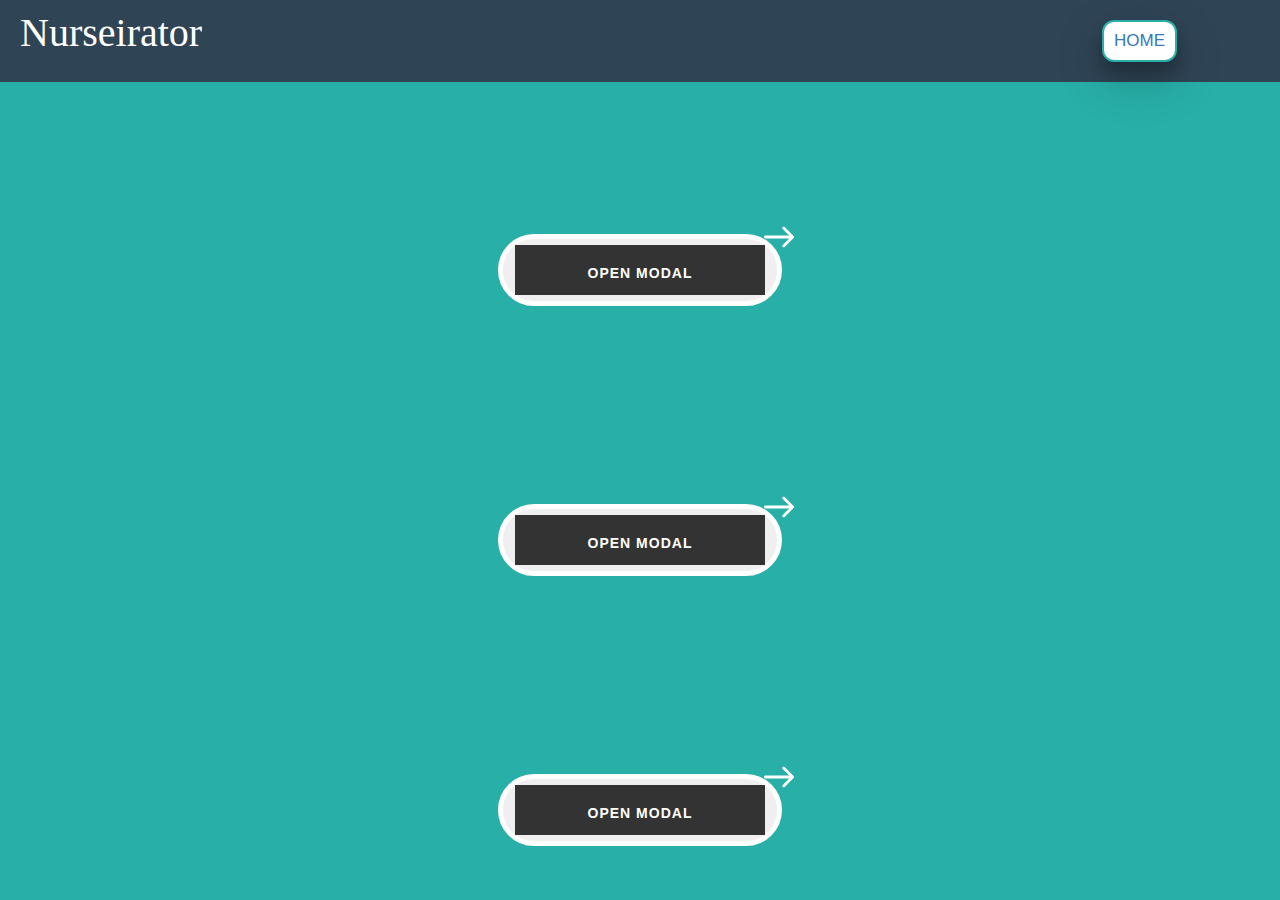
<file: info.html>
<!DOCTYPE html>
<html lang="en" dir="ltr">
  <head>
    <meta charset="utf-8">
    <title></title>
    <link rel="stylesheet" href="CSS/info.css">
    <meta name="viewport" content="width=device-width, initial-scale=1">
    <link rel="stylesheet" href="https://maxcdn.bootstrapcdn.com/bootstrap/3.4.1/css/bootstrap.min.css">
    <script src="https://ajax.googleapis.com/ajax/libs/jquery/3.5.1/jquery.min.js"></script>
    <script src="https://maxcdn.bootstrapcdn.com/bootstrap/3.4.1/js/bootstrap.min.js"></script>

  </head>
  <body style="background-color: #28afa8;">
    <div id="ct">
      <h1 class="display1" style="font-size: 4rem;
      font-family: 'Montserrat';
      font-weight: normal;
      color: white;
      text-align: center;
      margin: 2rem 0;
      margin-top: 10px;
      display: inline;
      margin-left: 20px;">Nurseirator</h1>
      <button type="button" name="button" class="bt" onclick="alert('Are you sure you wanted to go back to Home Page')"><a href="#">HOME</a></button>

    </div>
    <br>
    <br>
    <div class="container">

    <!-- Trigger the modal with a button -->
    <div class="wrapper-1">
    <div class="link_wrapper">
    <button type="button" class="btn button btn btn-light" data-toggle="modal" data-target="#myModal" style="border-radius :50px; border-style:solid; border-color:white; border-width:thick;"><a href="#" class="a">Open Modal</a></button>
    <div class="icon">
        <svg xmlns="http://www.w3.org/2000/svg" viewBox="0 0 268.832 268.832">
          <path d="M265.17 125.577l-80-80c-4.88-4.88-12.796-4.88-17.677 0-4.882 4.882-4.882 12.796 0 17.678l58.66 58.66H12.5c-6.903 0-12.5 5.598-12.5 12.5 0 6.903 5.597 12.5 12.5 12.5h213.654l-58.66 58.662c-4.88 4.882-4.88 12.796 0 17.678 2.44 2.44 5.64 3.66 8.84 3.66s6.398-1.22 8.84-3.66l79.997-80c4.883-4.882 4.883-12.796 0-17.678z"/>
        </svg>
      </div>
    </div>
  </div>
    <!-- Modal -->
    <div class="modal fade" id="myModal" role="dialog">
      <div class="modal-dialog">

        <!-- Modal content-->
        <div class="modal-content">
          <div class="modal-header">
            <button type="button" class="close" data-dismiss="modal">&times;</button>
            <h2 class="modal-title">Details</h2>
          </div>
          <div class="modal-body">

  <form action="/action_page.php">
    <label for="fname">Treatment :</label>
    <input type="text" id="fname" name="fname"><br><br>
    <label for="lname">Corona Test :</label>
    <input type="text" id="lname" name="lname"><br><br>
    <label for="fname">Monday :</label>
    <input type="text" id="fname" name="fname"><br><br>
    <label for="lname">Tuesday :</label>
    <input type="text" id="lname" name="lname"><br><br>
    <label for="fname">Wednesday :</label>
    <input type="text" id="fname" name="fname"><br><br>
    <label for="lname">Thursday :</label>
    <input type="text" id="lname" name="lname"><br><br>
    <label for="fname">Friday :</label>
    <input type="text" id="fname" name="fname"><br><br>
    <label for="lname">Saturday :</label>
    <input type="text" id="lname" name="lname"><br><br>
    <label for="fname">Sunday :</label>
    <input type="text" id="fname" name="fname"><br><br><br>
    <input type="submit" value="Submit" style="margin-left:45%; width: 10%;">
  </form>
<br>
  <p style="text-align:center">Click on the submit button to submit the form.</p>

          </div>
          <div class="modal-footer">
            <button type="button" class="btn btn-default" data-dismiss="modal">Close</button>
          </div>
        </div>

      </div>
    </div>

  </div>
  <div class="container">

  <!-- Trigger the modal with a button -->
  <div class="wrapper-2">
  <div class="link_wrapper">
  <button type="button" class="btn button btn btn-light" data-toggle="modal" data-target="#myModal" style="border-radius :50px; border-style:solid; border-color:white; border-width:thick;"><a href="#" class="a">Open Modal</a></button>
  <div class="icon">
      <svg xmlns="http://www.w3.org/2000/svg" viewBox="0 0 268.832 268.832">
        <path d="M265.17 125.577l-80-80c-4.88-4.88-12.796-4.88-17.677 0-4.882 4.882-4.882 12.796 0 17.678l58.66 58.66H12.5c-6.903 0-12.5 5.598-12.5 12.5 0 6.903 5.597 12.5 12.5 12.5h213.654l-58.66 58.662c-4.88 4.882-4.88 12.796 0 17.678 2.44 2.44 5.64 3.66 8.84 3.66s6.398-1.22 8.84-3.66l79.997-80c4.883-4.882 4.883-12.796 0-17.678z"/>
      </svg>
    </div>
  </div>
</div>
  <!-- Modal -->
  <div class="modal fade" id="myModal" role="dialog">
    <div class="modal-dialog">

      <!-- Modal content-->
      <div class="modal-content">
        <div class="modal-header">
          <button type="button" class="close" data-dismiss="modal">&times;</button>
          <h2 class="modal-title">Details</h2>
        </div>
        <div class="modal-body">

<form action="/action_page.php">
  <label for="fname">Treatment :</label>
  <input type="text" id="fname" name="fname"><br><br>
  <label for="lname">Corona Test :</label>
  <input type="text" id="lname" name="lname"><br><br>
  <label for="fname">Monday :</label>
  <input type="text" id="fname" name="fname"><br><br>
  <label for="lname">Tuesday :</label>
  <input type="text" id="lname" name="lname"><br><br>
  <label for="fname">Wednesday :</label>
  <input type="text" id="fname" name="fname"><br><br>
  <label for="lname">Thursday :</label>
  <input type="text" id="lname" name="lname"><br><br>
  <label for="fname">Friday :</label>
  <input type="text" id="fname" name="fname"><br><br>
  <label for="lname">Saturday :</label>
  <input type="text" id="lname" name="lname"><br><br>
  <label for="fname">Sunday :</label>
  <input type="text" id="fname" name="fname"><br><br>
  <input type="submit" value="Submit">
</form>

<p>Click on the submit button to submit the form.</p>
        </div>
        <div class="modal-footer">
          <button type="button" class="btn btn-default" data-dismiss="modal">Close</button>
        </div>
      </div>

    </div>
  </div>

</div>
<div class="container">

<!-- Trigger the modal with a button -->
<div class="wrapper-3">
<div class="link_wrapper">
<button type="button" class="btn button btn btn-light" data-toggle="modal" data-target="#myModal" style="border-radius :50px; border-style:solid; border-color:white; border-width:thick;"><a href="#" class="a">Open Modal</a></button>
<div class="icon">
    <svg xmlns="http://www.w3.org/2000/svg" viewBox="0 0 268.832 268.832">
      <path d="M265.17 125.577l-80-80c-4.88-4.88-12.796-4.88-17.677 0-4.882 4.882-4.882 12.796 0 17.678l58.66 58.66H12.5c-6.903 0-12.5 5.598-12.5 12.5 0 6.903 5.597 12.5 12.5 12.5h213.654l-58.66 58.662c-4.88 4.882-4.88 12.796 0 17.678 2.44 2.44 5.64 3.66 8.84 3.66s6.398-1.22 8.84-3.66l79.997-80c4.883-4.882 4.883-12.796 0-17.678z"/>
    </svg>
  </div>
</div>
</div>
<!-- Modal -->
<div class="modal fade" id="myModal" role="dialog">
  <div class="modal-dialog">

    <!-- Modal content-->
    <div class="modal-content">
      <div class="modal-header">
        <button type="button" class="close" data-dismiss="modal">&times;</button>
        <h2 class="modal-title">Details</h2>
      </div>
      <div class="modal-body">

<form action="/action_page.php">
<label for="fname">Treatment :</label>
<input type="text" id="fname" name="fname"><br><br>
<label for="lname">Corona Test :</label>
<input type="text" id="lname" name="lname"><br><br>
<label for="fname">Monday :</label>
<input type="text" id="fname" name="fname"><br><br>
<label for="lname">Tuesday :</label>
<input type="text" id="lname" name="lname"><br><br>
<label for="fname">Wednesday :</label>
<input type="text" id="fname" name="fname"><br><br>
<label for="lname">Thursday :</label>
<input type="text" id="lname" name="lname"><br><br>
<label for="fname">Friday :</label>
<input type="text" id="fname" name="fname"><br><br>
<label for="lname">Saturday :</label>
<input type="text" id="lname" name="lname"><br><br>
<label for="fname">Sunday :</label>
<input type="text" id="fname" name="fname"><br><br>
<input type="submit" value="Submit">
</form>

<p>Click on the submit button to submit the form.</p>
      </div>
      <div class="modal-footer">
        <button type="button" class="btn btn-default" data-dismiss="modal">Close</button>
      </div>
    </div>

  </div>
</div>

</div>

  </body>
</html>
</file>
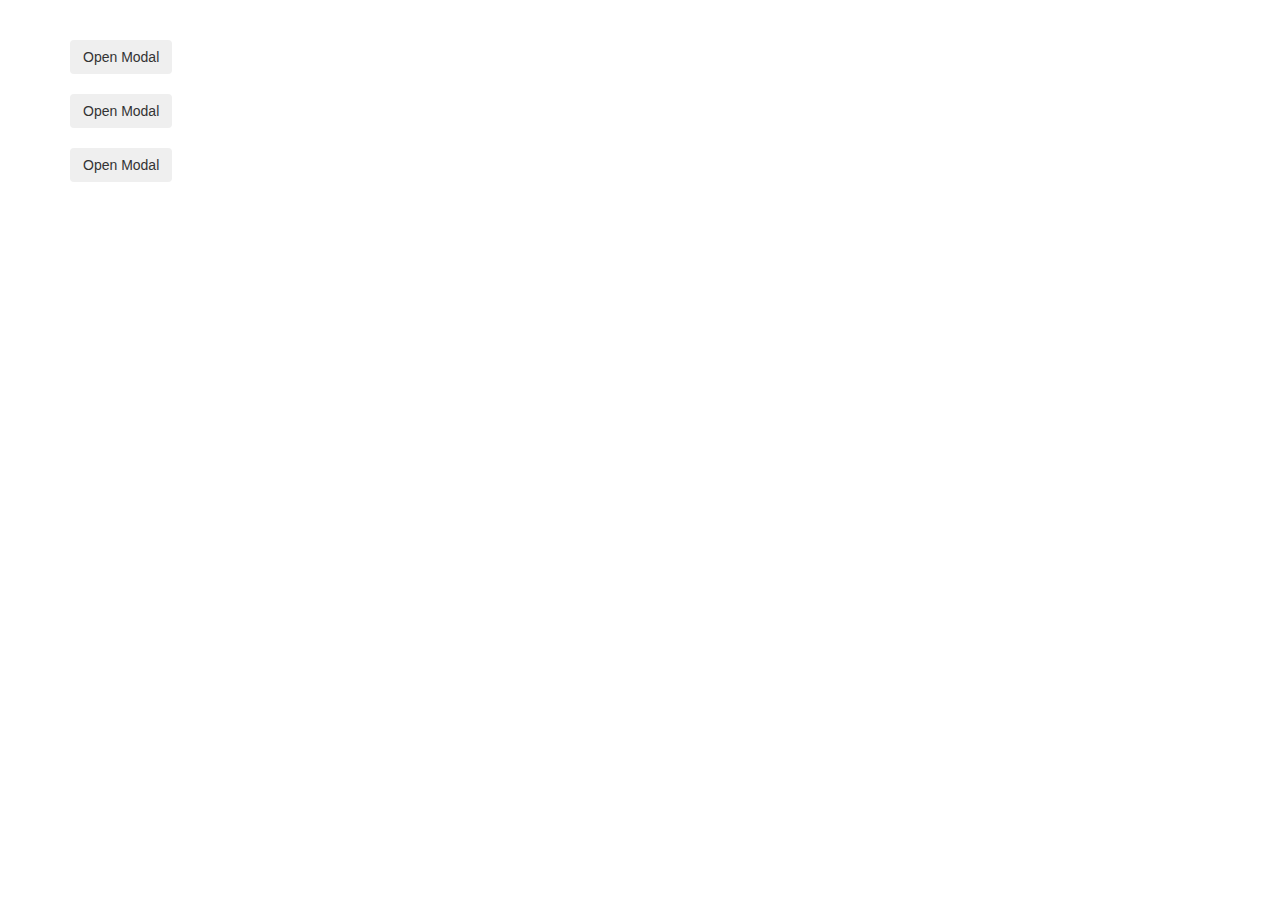
<file: test.html>
<!DOCTYPE html>
<html lang="en" dir="ltr">
  <head>
    <meta charset="utf-8">
    <title>Home</title>
    <link rel="stylesheet" href="test.css">

  </head>
  <body>
    <br>
    <br>
    <div class="container">
      <!-- Trigger the modal with a button -->
      <button type="button" class="btn btn-md btn-outline-light" data-toggle="modal" data-target="#myModal">Open Modal</button>

      <!-- Modal -->
      <div class="modal fade" id="myModal" role="dialog">
        <div class="modal-dialog">

          <!-- Modal content-->
          <div class="modal-content">
            <div class="modal-header">
              <button type="button" class="close" data-dismiss="modal">&times;</button>
              <h2 class="modal-title">Details</h2>
            </div>
            <div class="modal-body">

    <form action="/action_page.php">
      <label for="fname">Treatment :</label>
      <input type="text" id="fname" name="fname"><br><br>
      <label for="lname">Corona Test :</label>
      <input type="text" id="lname" name="lname"><br><br>
      <label for="fname">Monday :</label>
      <input type="text" id="fname" name="fname"><br><br>
      <label for="lname">Tuesday :</label>
      <input type="text" id="lname" name="lname"><br><br>
      <label for="fname">Wednesday :</label>
      <input type="text" id="fname" name="fname"><br><br>
      <label for="lname">Thursday :</label>
      <input type="text" id="lname" name="lname"><br><br>
      <label for="fname">Friday :</label>
      <input type="text" id="fname" name="fname"><br><br>
      <label for="lname">Saturday :</label>
      <input type="text" id="lname" name="lname"><br><br>
      <label for="fname">Sunday :</label>
      <input type="text" id="fname" name="fname"><br><br>
      <input type="submit" value="Submit">
    </form>

    <p>Click on the submit button to submit the form.</p>
            </div>
            <div class="modal-footer">
              <button type="button" class="btn btn-default" data-dismiss="modal">Close</button>
            </div>
          </div>

        </div>
      </div>

    </div>
    <br>
<div class="container">
  <!-- Trigger the modal with a button -->
  <button type="button" class="btn btn-md btn-outline-light" data-toggle="modal" data-target="#myModal">Open Modal</button>

  <!-- Modal -->
  <div class="modal fade" id="myModal" role="dialog">
    <div class="modal-dialog">

      <!-- Modal content-->
      <div class="modal-content">
        <div class="modal-header">
          <button type="button" class="close" data-dismiss="modal">&times;</button>
          <h2 class="modal-title">Details</h2>
        </div>
        <div class="modal-body">

<form action="/action_page.php">
  <label for="fname">Treatment :</label>
  <input type="text" id="fname" name="fname"><br><br>
  <label for="lname">Corona Test :</label>
  <input type="text" id="lname" name="lname"><br><br>
  <label for="fname">Monday :</label>
  <input type="text" id="fname" name="fname"><br><br>
  <label for="lname">Tuesday :</label>
  <input type="text" id="lname" name="lname"><br><br>
  <label for="fname">Wednesday :</label>
  <input type="text" id="fname" name="fname"><br><br>
  <label for="lname">Thursday :</label>
  <input type="text" id="lname" name="lname"><br><br>
  <label for="fname">Friday :</label>
  <input type="text" id="fname" name="fname"><br><br>
  <label for="lname">Saturday :</label>
  <input type="text" id="lname" name="lname"><br><br>
  <label for="fname">Sunday :</label>
  <input type="text" id="fname" name="fname"><br><br>
  <input type="submit" value="Submit">
</form>

<p>Click on the submit button to submit the form.</p>
        </div>
        <div class="modal-footer">
          <button type="button" class="btn btn-default" data-dismiss="modal">Close</button>
        </div>
      </div>

    </div>
  </div>

</div>
<br>
<div class="container">
  <!-- Trigger the modal with a button -->
  <button type="button" class="btn btn-md btn-outline-light" data-toggle="modal" data-target="#myModal">Open Modal</button>

  <!-- Modal -->
  <div class="modal fade" id="myModal" role="dialog">
    <div class="modal-dialog">

      <!-- Modal content-->
      <div class="modal-content">
        <div class="modal-header">
          <button type="button" class="close" data-dismiss="modal">&times;</button>
          <h2 class="modal-title">Details</h2>
        </div>
        <div class="modal-body">

<form action="/action_page.php">
  <label for="fname">Treatment :</label>
  <input type="text" id="fname" name="fname"><br><br>
  <label for="lname">Corona Test :</label>
  <input type="text" id="lname" name="lname"><br><br>
  <label for="fname">Monday :</label>
  <input type="text" id="fname" name="fname"><br><br>
  <label for="lname">Tuesday :</label>
  <input type="text" id="lname" name="lname"><br><br>
  <label for="fname">Wednesday :</label>
  <input type="text" id="fname" name="fname"><br><br>
  <label for="lname">Thursday :</label>
  <input type="text" id="lname" name="lname"><br><br>
  <label for="fname">Friday :</label>
  <input type="text" id="fname" name="fname"><br><br>
  <label for="lname">Saturday :</label>
  <input type="text" id="lname" name="lname"><br><br>
  <label for="fname">Sunday :</label>
  <input type="text" id="fname" name="fname"><br><br>
  <input type="submit" value="Submit">
</form>

<p>Click on the submit button to submit the form.</p>
        </div>
        <div class="modal-footer">
          <button type="button" class="btn btn-default" data-dismiss="modal">Close</button>
        </div>
      </div>

    </div>
  </div>

</div>
<br>
<link rel="stylesheet" href="https://maxcdn.bootstrapcdn.com/bootstrap/3.4.1/css/bootstrap.min.css">
  <script src="https://ajax.googleapis.com/ajax/libs/jquery/3.5.1/jquery.min.js"></script>
  <script src="https://maxcdn.bootstrapcdn.com/bootstrap/3.4.1/js/bootstrap.min.js"></script>

  </body>
</html>
</file>
<file: CSS/info.css>
label {
  display: inline-block;
  width: 140px;
  text-align: right;
  margin-left: 12%;
}​
a{
    color:#2f4455;
    text-decoration: none;
  }
  a:hover {
  color: #28afa8;
}
.bt{
    margin-left: 70%;
    margin-top: 20px;
    margin-bottom: 10px;
    font-size: 17px;
    padding: 7px 10px;
    border-radius: 12px;
    box-shadow: 0 12px 16px 0 rgba(0,0,0,0.24), 0 17px 50px 0 rgba(0,0,0,0.19);
  transition-duration: 0.4s;
  background-color: white;
  color: black;
  border: 2px solid #28afa8; /* Green */
}
.bt:hover {background-color: #e7e7e7;}
#ct{
  background-color: #2f4455;
  padding-bottom: 10px;
}
body{
  font-family: 'Lato', sans-serif;
}

.wrapper-1{
  position: fixed;
  top: 30%;
  left: 50%;
  transform: translate(-50%, -50%);
}
.wrapper-2{
  position: fixed;
  top: 60%;
  left: 50%;
  transform: translate(-50%, -50%);
}
.wrapper-3{
  position: fixed;
  top: 90%;
  left: 50%;
  transform: translate(-50%, -50%);
}

.link_wrapper{
  position: relative;
}

.a{
  display: block;
  width: 250px;
  height: 50px;
  line-height: 50px;
  font-weight: bold;
  text-decoration: none;
  background: #333;
  text-align: center;
  color: #fff;
  text-transform: uppercase;
  letter-spacing: 1px;
  border: 3px solid #333;
  transition: all .35s;
}

.icon{
  width: 1px;
  height: 5px;
  border: 3px solid transparent;
  position: absolute;
  transform: rotate(45deg);
  right: 0;
  top: 0;
  z-index: -1;
  transition: all .35s;
}

.icon svg{
  width: 30px;
  position: absolute;
  top: calc(50% - 15px);
  left: calc(50% - 15px);
  transform: rotate(-45deg);
  fill: white;
  transition: all .35s;
}

.a:hover{
  width: 200px;
  border: 3px solid #2ecc71;
  background: transparent;
  color: #2ecc71;
}

.a:hover + .icon{
  border: 3px solid #2ecc71;
  right: -25%;
}
</file>
<file: test.css>
label {
  display: inline-block;
  width: 140px;
  text-align: right;
}​
</file>
